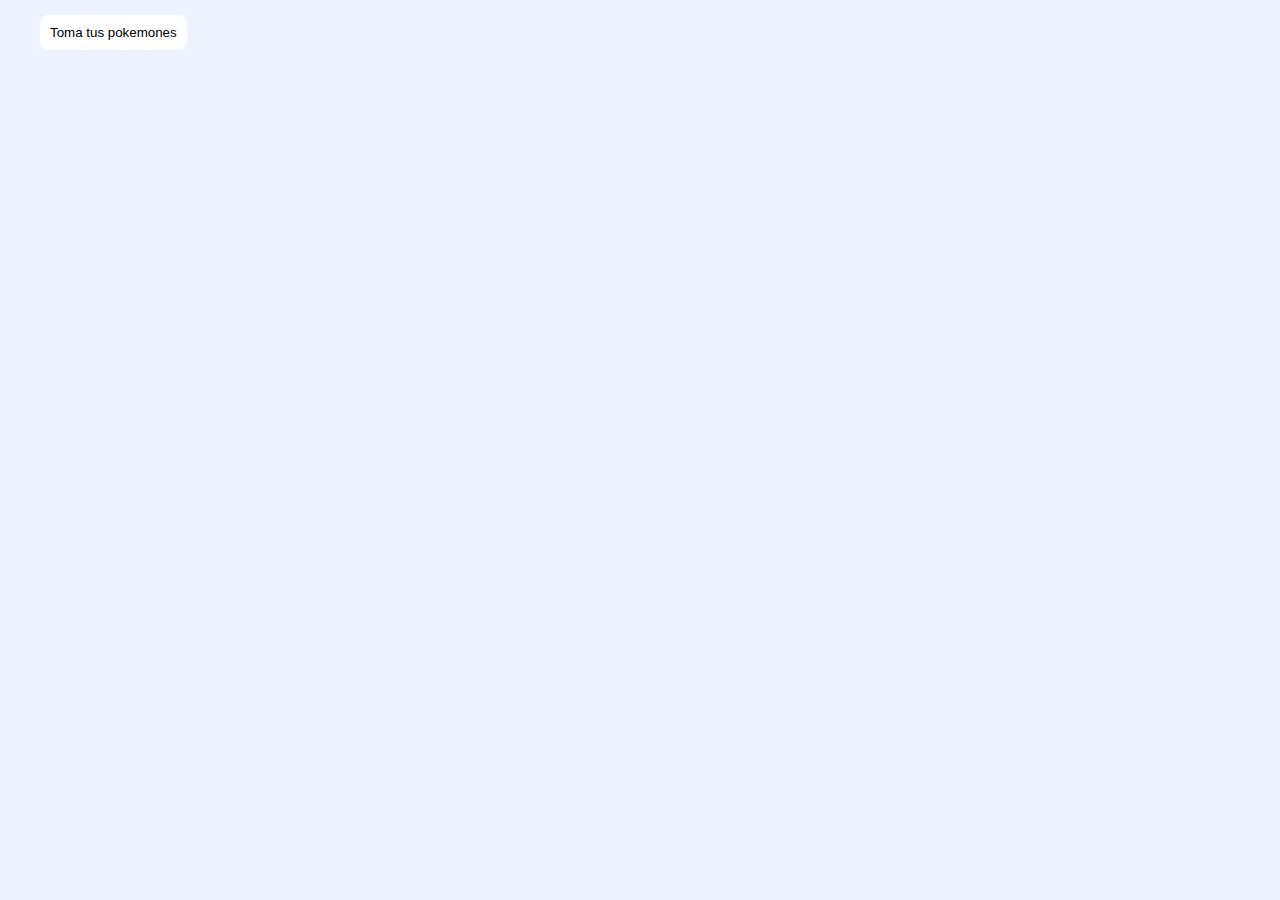
<file: pokemon.html>
<!DOCTYPE html>
<html lang="en">
<head>
  <meta charset="UTF-8">
  <meta http-equiv="X-UA-Compatible" content="IE=edge">
  <meta name="viewport" content="width=device-width, initial-scale=1.0">
  
  <title>POKEMON</title>
  <link rel="stylesheet" href="style.css">
</head>
<body>
  <nav>
    <button  id="button">Toma tus pokemones</button>
    
  </nav>
  <div id="container">


  </div>
  <script src="pokemon.js"></script>
</body>
</html>
</file>
<file: style.css>
* {
  padding: 0;
  margin: 0;
  box-sizing: border-box;
  font-family: "Poppins", sans-serif;
}
body {
  background-color: #eff3ff;
}
nav {
 
  position: fixed;
  top: 0;
  width: 100%;
  height: 64px;
  display: flex;
  align-items: center;
  justify-content: space-between;
  z-index: 1;
  padding: 0 40px;
}
button {
  background-color: white;
  border-radius: 8px;
  box-shadow: none;
  border: none;
  padding: 10px;
  cursor: pointer;
}
img {
  max-width: 100%;
  max-height: 100%;
}
#container {
  padding: 50px 0;
  display: grid;
  max-width: 100%;
  grid-gap: 60px;
  margin: 50px auto 0;
  width: 95%;
  grid-auto-rows: 320px;
  grid-template-columns: repeat(auto-fill, minmax(200px, 1fr));
}
.card {
  position: relative;
  width: 100%;
  padding: 30px 20px;
  box-shadow: 0 20px 30px rgba(0, 0, 0, 0.15);
  border-radius: 10px;
  background-image: linear-gradient(to right bottom, #d5c971, #dbc473, #e0c076, #e4bc7a, #e6b87f, #e7ba79, #e7bd74, #e7c06e, #dbcd5f, #c4dd58, #9fec5e, #5ffb73);

}
.card img {
  display: block;
  width: 180px;
  max-height: 200px;
  position: relative;
  margin: 20px auto;
}
.poke-name {
  text-align: center;
  font-weight: 600;
  font-size: 18px;
}
.types {
  display: flex;
  justify-content: space-around;
  margin: 20px 0 40px 0;
}
.hp span,
.types span {
  font-size: 12px;
  letter-spacing: 0.4px;
  font-weight: 600;
}
.types span {
  padding: 5px 20px;
  border-radius: 20px;
  color: #ffffff;
  background-color: rgb(48, 51, 107);
}
</file>
